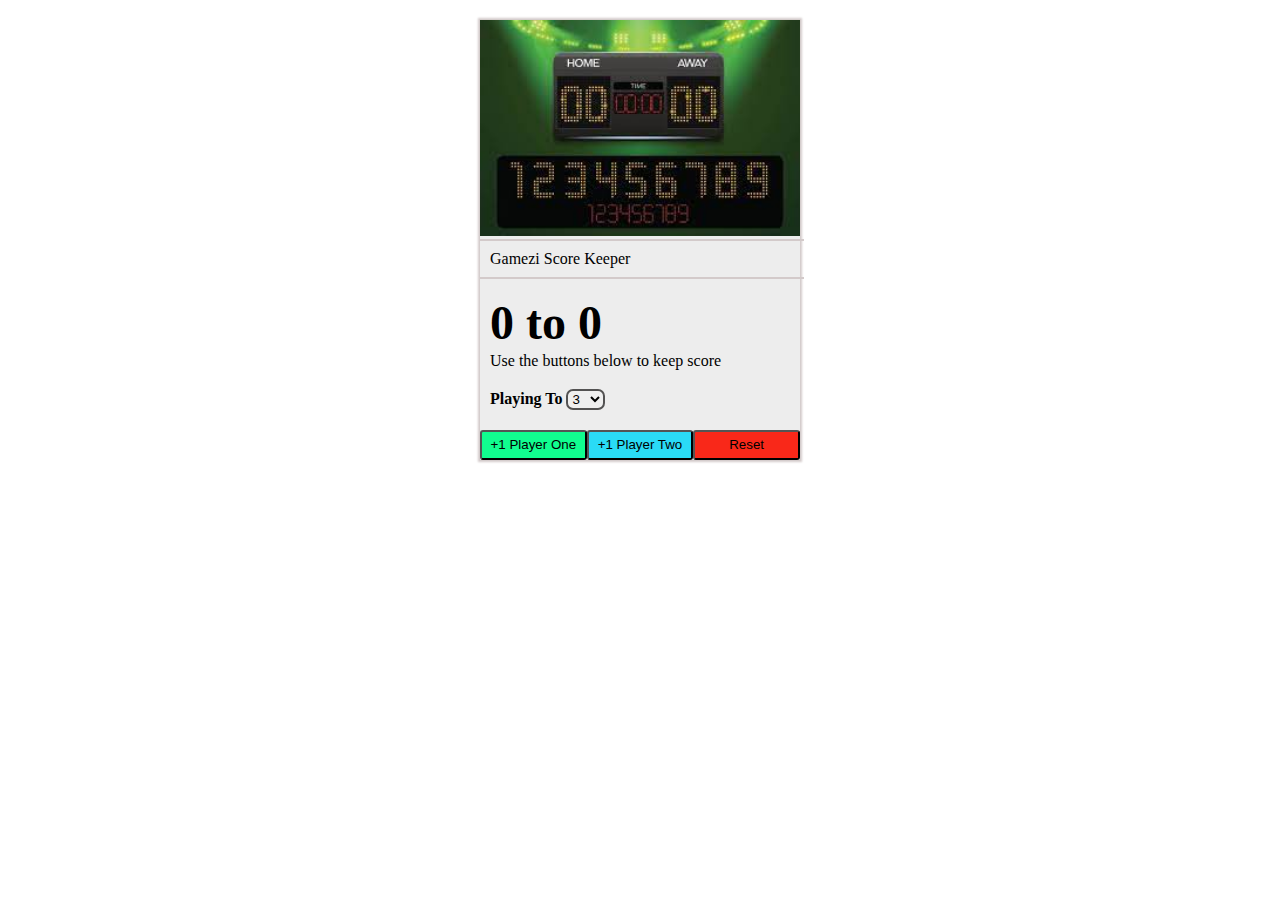
<file: index.html>
<!DOCTYPE html>
<html lang="en">

<head>
    <meta charset="UTF-8">
    <meta http-equiv="X-UA-Compatible" content="IE=edge">
    <meta name="viewport" content="width=device-width, initial-scale=1.0">
    <title>Score Keeper</title>
    <link rel="stylesheet" href="score_keeper.css">
</head>

<body>
    <section>
        <div id="ima"><img src="[data-uri]" alt=""></div>
        <div id="ping">Gamezi Score Keeper</div>
        <h1><span id="p1score">0</span> to <span id="p2score">0</span></h1>
        <div id="text">Use the buttons below to keep score</div>
        
        <div id="select">
            <span id="playi">Playing To </span>
        <select name="" id="play">
            <option value="3">3</option>
            <option value="4">4</option>
            <option value="5">5</option>
            <option value="6">6</option>
            <option value="7">7</option>
            <option value="8">8</option>
            <option value="9">9</option>
            <option value="10">10</option>
            <option value="11">11</option>
        </select>
        </div>
        <div>
        <button id="p1button">+1 Player One</button><button id="p2button">+1 Player Two</button><button id="reset">Reset</button>
        </div>
    </section>

    <script src="score_keeper.js"></script>
</body>

</html>
</file>
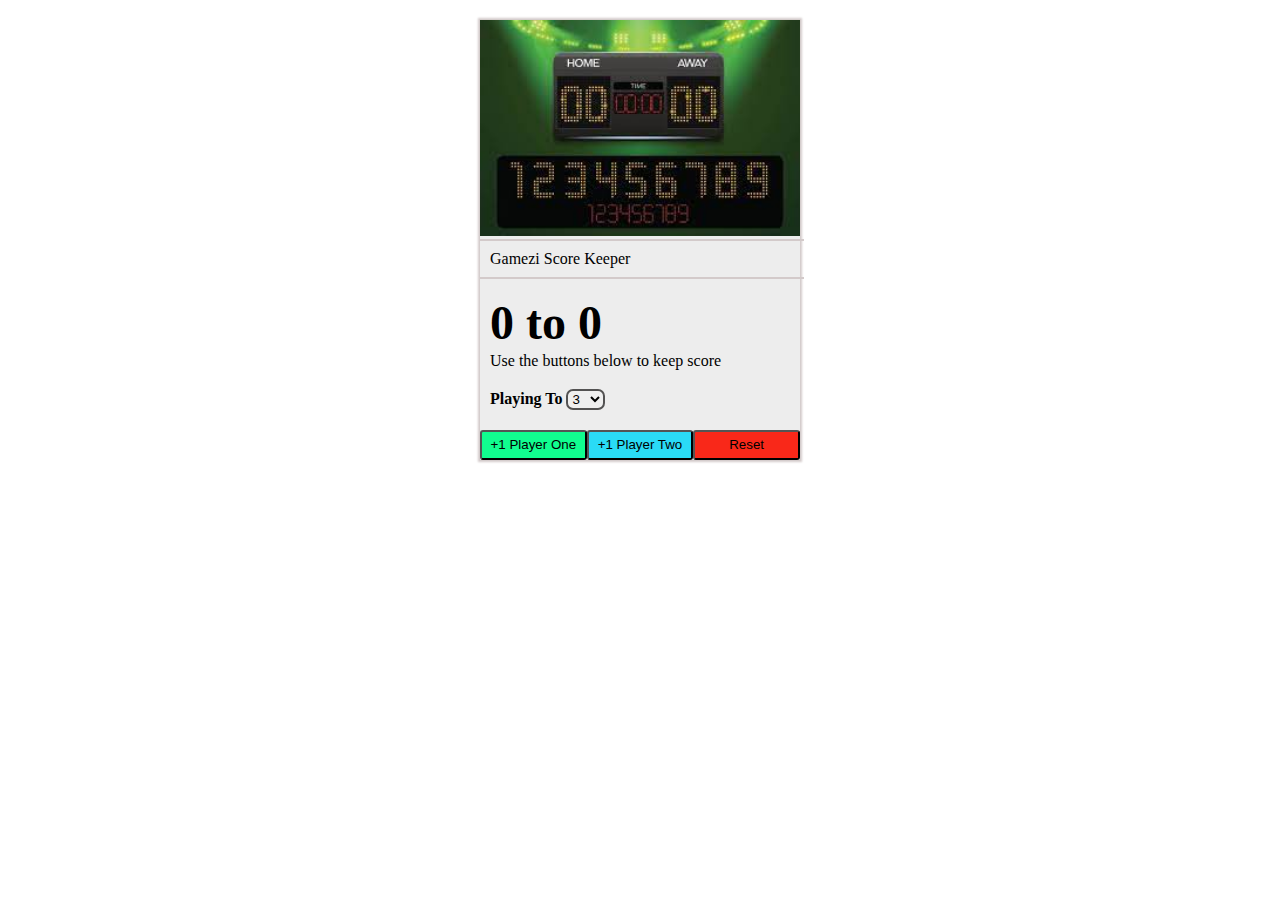
<file: score_keeper.html>
<!DOCTYPE html>
<html lang="en">

<head>
    <meta charset="UTF-8">
    <meta http-equiv="X-UA-Compatible" content="IE=edge">
    <meta name="viewport" content="width=device-width, initial-scale=1.0">
    <title>Score Keeper</title>
    <link rel="stylesheet" href="score_keeper.css">
</head>

<body>
    <section>
        <div id="ima"><img src="[data-uri]" alt=""></div>
        <div id="ping">Gamezi Score Keeper</div>
        <h1><span id="p1score">0</span> to <span id="p2score">0</span></h1>
        <div id="text">Use the buttons below to keep score</div>
        
        <div id="select">
            <span id="playi">Playing To </span>
        <select name="" id="play">
            <option value="3">3</option>
            <option value="4">4</option>
            <option value="5">5</option>
            <option value="6">6</option>
            <option value="7">7</option>
            <option value="8">8</option>
            <option value="9">9</option>
            <option value="10">10</option>
            <option value="11">11</option>
        </select>
        </div>
        <div>
        <button id="p1button">+1 Player One</button><button id="p2button">+1 Player Two</button><button id="reset">Reset</button>
        </div>
    </section>

    <script src="score_keeper.js"></script>
</body>

</html>
</file>
<file: score_keeper.css>
html, body, div, span, applet, object, iframe,
h1, h2, h3, h4, h5, h6, p, blockquote, pre,
a, abbr, acronym, address, big, cite, code,
del, dfn, em, img, ins, kbd, q, s, samp,
small, strike, strong, sub, sup, tt, var,
b, u, i, center,
dl, dt, dd, ol, ul, li,
fieldset, form, label, legend,
table, caption, tbody, tfoot, thead, tr, th, td,
article, aside, canvas, details, embed, 
figure, figcaption, footer, header, hgroup, 
menu, nav, output, ruby, section, summary,
time, mark, audio, video {
	margin: 0;
	padding: 0;
	border: 0;
	font-size: 100%;
	font: inherit;
	vertical-align: baseline;
}
/* HTML5 display-role reset for older browsers */
article, aside, details, figcaption, figure, 
footer, header, hgroup, menu, nav, section {
	display: block;
}
body {
	line-height: 1;
}
ol, ul {
	list-style: none;
}
blockquote, q {
	quotes: none;
}
blockquote:before, blockquote:after,
q:before, q:after {
	content: '';
	content: none;
}
table {
	border-collapse: collapse;
	border-spacing: 0;
}

/*  */

body{
    display: flex;
    flex-direction: row;
    justify-content: center;
    align-items: center;
	background-image: url(https://wallpaperaccess.com/full/4606962.jpg);
	background-size: cover;
	/* background-position: bottom; */
}

section{
    width:25%;
    /* border: 2px solid hsl(0, 9%, 81%); */
    margin:20px;
	box-shadow: 0px 0px 2px 2px hsl(0, 9%, 81%);
	background-color: rgb(237, 237, 237);
}

img{
    width: 100%;
}

#ping{
    border:2px solid hsl(0, 9%, 81%);
    width:95%;
    border-left: none;
    border-right: none;
    padding: 10px;
	padding-top:10px;
}

h1{
	font-size: 3em;
	padding:20px 10px 1px;
	font-weight: bolder;
}

#text{
	padding: 10px;
	padding-top: 5px;
}

#select{
	padding: 10px;
	padding-bottom: 20px;
}

#playi{
	font-weight: bolder;
}

#play{
	border-radius: 7px;
	border: 2px solid #535252;
}

#p1button{
	width: 33.33%;
	height: 30px;
	background-color: rgb(17, 253, 143);
}

#p2button{
	width: 33.33%;
	height: 30px;
	background-color: #2adbf6;
}

#reset{
	height: 30px;
	width: 33.33%;
	background-color: #f92819;
}

button{
	border-radius: 3px;
}
</file>
